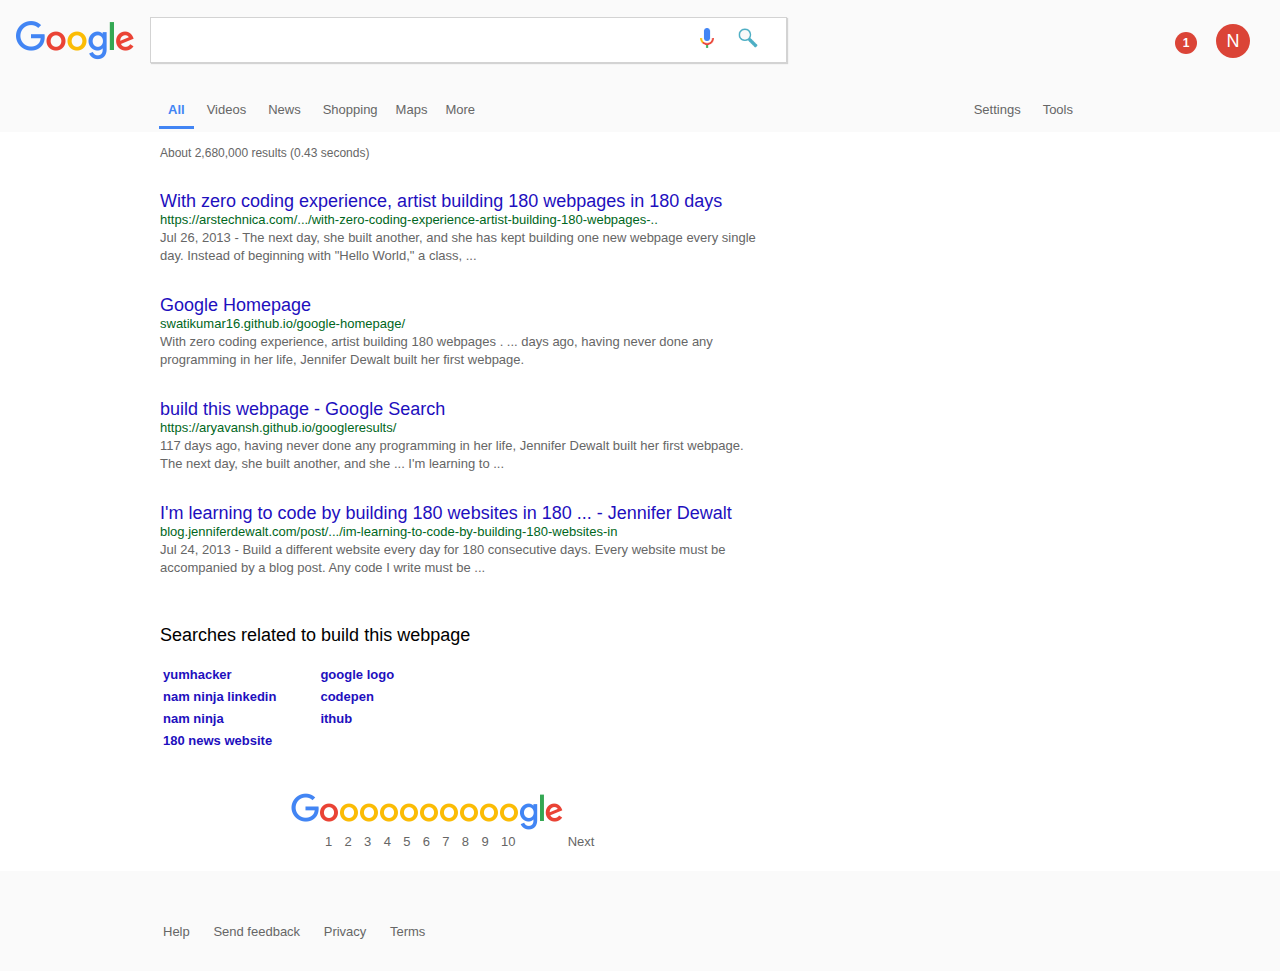
<file: index.html>
<!DOCTYPE html>
<html>
<head>
	<meta charset="utf-8">
	<title>Google Search Project</title>
	<link rel="stylesheet" href="style.css">
</head>
<body>
	<div id="wrapper" class="head">
		<div id="header">
			<div class="google-logo">
				<img id="google-logo" src="img/googlelogo.png" alt="google-logo" />
			</div>
			<div class="search">
				<form id='formName' name='formName' onsubmit='redirect();return false;'>
    				   	<input type='text' id="userinput" name="userinput" value=''>
        				<input type="image" id="button" name="submit" src="img/google_microphone_logo.png" alt="Submit">
        				<input type="image" id="button2" name="submit" src="img/mag.png" alt="Submit">
				</form>
			</div>
			<div class="user-profile">
				<ul class="profile">
					<li class="profile">
						<div id="u1">
							<a id="u" href="#">1</a>
						</div>
					</li>
					<li class="profile">
						<div id="n1">
							<a id="n" href="#">N</a>
						</div>
					</li>
				</ul>
			</div>
		</div>
	</div>
	<div id="wrapper2">	
		<div id="menuwrap" class="head">	
			<div class="left">
				<div class="links mall">
					<a id="mall" href="index.html">All</a>					
				</div>
				<div class="links">
					<a id="m" href="#">Videos</a>					
				</div>
				<div class="links">
					<a id="m" href="#">News</a>					
				</div>
				<div class="links">
					<a id="m" href="#">Shopping</a>					
				</div><div class="links">
					<a id="m" href="#">Maps</a>					
				</div><div class="links">
					<a id="m" href="#">More</a>					
				</div>
			</div>
			<div class="right">
				
				<div class="right-links">
					<a id="m" href="#">Settings</a>					
				</div>
				<div class="right-links">
					<a id="m" href="#">Tools</a>					
				</div>
			</div>
			
		</div>
	</div>
	<div class="searchresults">
		<p id="count">About 2,680,000 results (0.43 seconds)</p><br> 


		<a href="#" class="result">With zero coding experience, artist building 180 webpages in 180 days</a>
		<p class="pres">
			<span>
			https://arstechnica.com/.../with-zero-coding-experience-artist-building-180-webpages-..
			</span>
			<br>Jul 26, 2013 - The next day, she built another, and she has kept building one new webpage every single
			<br>day. Instead of beginning with "Hello World," a class, ...
		</p>
		<br>
		<a href="#" class="result">Google Homepage</a>
		<p class="pres">
			<span>swatikumar16.github.io/google-homepage/</span>
			<br>
			With zero coding experience, artist building 180 webpages . ... days ago, having never done any 
			<br>programming in her life, Jennifer Dewalt built her first webpage.
		</p>
		<br>
		<a href="#" class="result">build this webpage - Google Search</a>
		<p class="pres">
			<span>https://aryavansh.github.io/googleresults/</span>
			<br>
			117 days ago, having never done any programming in her life, Jennifer Dewalt built her first webpage. 
			<br>The next day, she built another, and she ... I'm learning to ...
		</p>
		<br>
		<a href="#" class="result">I'm learning to code by building 180 websites in 180 ... - Jennifer Dewalt</a>
		<p class="pres">
			<span>blog.jenniferdewalt.com/post/.../im-learning-to-code-by-building-180-websites-in</span>
			<br>
			Jul 24, 2013 - Build a different website every day for 180 consecutive days. Every website must be
			<br>accompanied by a blog post. Any code I write must be ...
			</p>
			<br>
		<p id="add">Searches related to build this webpage</p>
		<table>
			<tr>
				<td><a class="tab" href="##">yumhacker</a></td>
				<td><a class="tab" href="##">google logo</a></td>
			</tr>
			<tr>
				<td><a class="tab" href="##">nam ninja linkedin</a></td>
				<td><a class="tab" href="##">codepen</a></td>
			</tr>
			<tr>
				<td><a class="tab" href="##">nam ninja</a></td>
				<td><a class="tab" href="##">ithub</a></td>
			</tr>
			<tr>	
				<td><a class="tab" href="##">180 news website</a></td>
			</tr>
		</table>
		<br>
		<br>
		<img id="google-next" src="img/gooogle.png" alt="google-next" />
		<ul id="search-num">
			<li class="searchnum"><a class="search-num href="###">1</a></li>
			<li class="searchnum"><a class="search-num href="###">2</a></li>
			<li class="searchnum"><a class="search-num href="###">3</a></li>
			<li class="searchnum"><a class="search-num href="###">4</a></li>
			<li class="searchnum"><a class="search-num href="###">5</a></li>
			<li class="searchnum"><a class="search-num href="###">6</a></li>
			<li class="searchnum"><a class="search-num href="###">7</a></li>
			<li class="searchnum"><a class="search-num href="###">8</a></li>
			<li class="searchnum"><a class="search-num href="###">9</a></li>
			<li class="searchnum"><a class="search-num href="###">10</a></li>
			<li class="searchnum" id="next"><a class="search-num href="###">Next</a></li>
		</ul>	
	</div>
	<div id="wrapper3">
		<div class="footer">
		<ul id="foot">
			<li class="foot"><a class="ft" href="####">Help</a></li>
			<li class="foot"><a class="ft" href="####">Send feedback</a></li>
			<li class="foot"><a class="ft" href="####">Privacy</a></li>
			<li class="foot"><a class="ft" href="####">Terms</a></li>
		</div>
		</ul>
	</div>

</body>
</html>
</file>
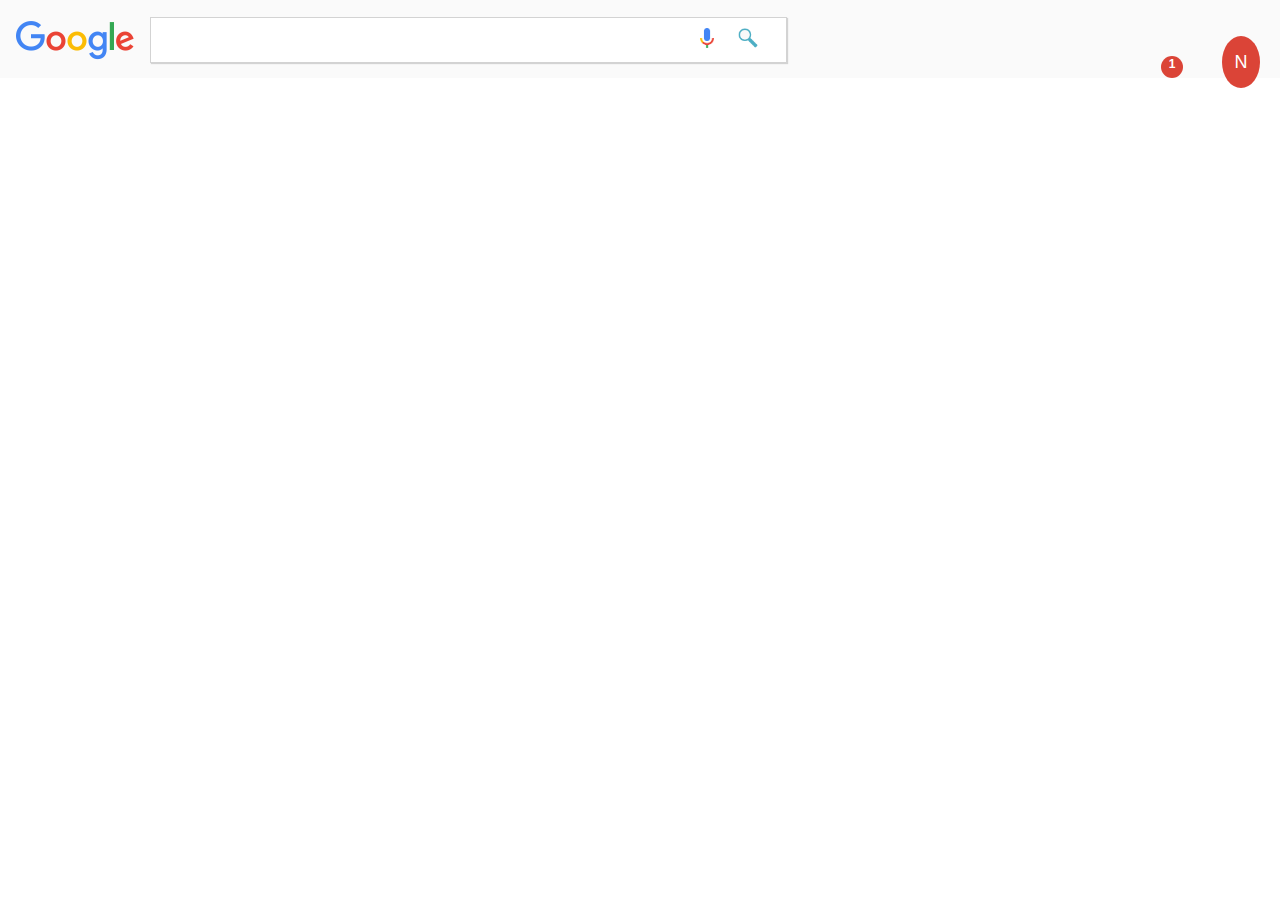
<file: img/Google Search Project.htm>
<!DOCTYPE html>
<!-- saved from url=(0063)file:///Users/BatMac/the_odin_project/google-hompage/index.html -->
<html><head><meta http-equiv="Content-Type" content="text/html; charset=UTF-8">
	
	<title>Google Search Project</title>
	<link rel="stylesheet" href="./Google Search Project_files/style.css">
</head>
<body>
	<div id="wrapper">
		<div id="header">
			<div class="google-logo">
				<img id="google-logo" src="./Google Search Project_files/googlelogo.png" alt="google-logo">
			</div>
			<div class="search">
				<form id="formName" name="formName" onsubmit="redirect();return false;">
    				   	<input type="text" id="userinput" name="userinput" value="">
        				<input type="image" id="button" name="submit" src="./Google Search Project_files/google_microphone_logo.png" alt="Submit">
        				<input type="image" id="button2" name="submit" src="./Google Search Project_files/mag.png" alt="Submit">
				</form>
			</div>
			<div class="user-profile">
				<ul class="profile">
					<li class="profile"><div id="u1">1</div></li>
					<li class="profile"><div id="n1">N</div></li>
					
				</ul>
			</div>
		</div>
	</div>


</body></html>
</file>
<file: style.css>
/* * {
	border: 1px solid black;
}
*/
body {
	margin: 0px;
}
#wrapper {
	
	background-color: #fafafa;
	width: auto;
}
#wrapper2 {
	 
	background-color: #fafafa;
	width: auto;
	border-bottom: 0px;

}
#wrapper3 {
	margin-top: -10px; 
	background-color: #fafafa;
	width: auto;
	height: 100px;

}

#header {
	
	background-color: #fafafa;
	overflow: hidden;

	
}
#google-logo {
	height: 44px;
	width: 120px;
	float: left;
	margin: 20px 0px 20px 15px;
	
}

.search {
	background-color: white;
	display: inline-block;
	height: 44px;
	margin: 17px 15px 15px 15px;
	border: 1px solid lightgray;
	box-shadow: 1px 1px 1px lightgray;
	width: 635px;
	position: relative;
	overflow: hidden;
	
}

.search:hover {
	box-shadow: 2px 2px 5px lightgray;
} 

#userinput {
	height: 34px;
	width: 535px;
	margin-bottom: 30px;
	border: none;
	padding: 0px;
	position: static;
	vertical-align: middle;
	text-indent: 15px;
	font-style: Arial, sans-serif;
	font-size: 1em;
	}

#userinput:focus {
	outline: none;
}

#button {
	height: 20px;
	margin: 10px;
	background: transparent;
	
}

#button2 {
	height: 20px;
	margin: 10px;
	background: transparent;
	
}

.user-profile {
	float: right;
	list-style: none;
	display: inline-block;
	
}

.profile {
	list-style: none;
	display: inline-block;
	
	
	
}

#u1 {
	border-radius: 50%;
	width: 20px;
	height: 20px;
	background: #db4437;
	
	padding: 2px 1px 0px 1px;
	font-family: Arial, sans-serif;
	font-weight: bold;
	line-height: 18px;
	font-size: 12px;
	color: white;
	text-align: center;
	vertical-align: middle;
}
#u:link {
		text-decoration: none;
		color: white;
	}	

#u:visited {
		text-decoration: none;
		color: white;
	}
#u:hover {
		text-decoration: none;
		color: white;
		background-color: grey;
}	

#n1 {
	border-radius: 50%;
	width: 30px;
	height: 30px;
	background: #db4437;
	background-size: 2px 2px;
	margin: 8px 30px 0 15px;
	padding: 4px 2px 0px 2px;
	font-family: Arial, sans-serif;
	font-size: 18px;
	line-height: 26px;
	color: white;
	text-align: center;
	position: relative;
	display: inline-block;
}

#n:link {
		text-decoration: none;
		color: white;
	}	

#n:visited {
		text-decoration: none;
		color: white;
	}
#n:hover {
		text-decoration: none;
		color: white;
	}	

#n1 span {
	text-align: center;
	vertical-align: middle;
	padding-top: 6px;
}

#menuwrap {
	background-color: #fafafa;
	padding: 9px;
	height: 30px; 
	margin-left: 150px;
	margin-right: 189px;
	

}
.left {
	background-color: #fafafa;

	float: left;
}

.links {
	display: inline-block;
	font-size: 13px;
	font-family: Arial, sans-serif;
	text-align: center;
	padding: 9px
	
}

#m:link {
		text-decoration: none;
		color: #666;
	}	
#m:hover {
		text-decoration: none;
		color: #222;
	}	

#m:visited {
		text-decoration: none;
		color: #666;
	}	


.right-links {
	display: inline-block;
	font-size: 13px;
	font-family: Arial, sans-serif;
	text-align: center;
	padding: 9px
}
.right {
	float: right;
}
.all {
		text-decoration: none;
		color: #4285f4;
		font-weight: bold;
		
}
.mall {
		text-decoration: none;
		color: #4285f4;
		font-weight: bold;
		border-bottom: 3px solid #4285f4;

}

#mall {
		text-decoration: none;
		color: #4285f4;
		font-weight: bold;
}

#mall:link {
		text-decoration: none;
		color: #4285f4;
	}	
#mall:hover {
		text-decoration: none;
		color: #4285f4;
	}	

#mall:visited {
		text-decoration: none;
		color: #4285f4;
	}	


.searchresults {
	font-family: Arial, sans-serif;
	font-size: 13px;
	margin-left: 160px;
	color: #666;
	line-height: 140%;
}
.pres{
	line-height: -2.0;
	margin-top: 0;
}
.result {
	display: block;
	color: #1e0fbe;
	font-size: 18px;
	margin-bottom: 0;
}

.result:link {
		text-decoration: none;
		color: #1e0fbe;
	}	
.result:hover {
		text-decoration: underline;
		color: #1e0fbe;
	}	
.result:visited {
		text-decoration: none;
		color: #609;
	}	
span {
	color: #006621;
}
#count {
	font-size: 12px;
}

#add {
	font-size: 18px;
	color: black;
}

.tab {
	font-weight: bold;
	padding: 40px 40px 40px 0;
	color: #1e0fbe;

}
.tab:link {
		text-decoration: none;
		color: #1e0fbe;
	}	
.tab:hover {
		text-decoration: underline;
		color: #1e0fbe;
	}	
.tab:visited {
		text-decoration: none;
		color: #609;
	}	

#google-next {
	margin: 0 0 -18px 130px;


}

#search-num{
	margin-left: 125px;
}

.searchnum {
	list-style: none;
	display: inline-block;
	text-decoration: none;
	padding-right: 8.7px;
}
#next {
	margin-left: 40px;
}



.search-num:link {
		text-decoration: none;
		
	}	
.search-num:hover {
		text-decoration: underline;
		
	}	
.search-num:visited {
		text-decoration: none;
		color: #609;
	}	
.footer {
	font-family: Arial, sans-serif;
	font-size: 13px;
	margin-left: 123px;
	margin-top: 30px;
	color: #666;
	padding-top: 40px;
}
.foot {
	list-style: none;
	display: inline-block;
	text-decoration: none;
	padding-right: 20px;

}

.ft:link {
		text-decoration: none;
		color: #666;
	}	
.ft:hover {
		text-decoration: none;
		color: #222;
	}	

.ft:visited {
		text-decoration: none;
		color: #666;
	}
</file>
<file: img/Google Search Project_files/style.css>
body {
	margin: 0px;
}
#wrapper {
	
	background-color: #fafafa;
	width: auto;
	

}

#header {
	
	background-color: #fafafa;


	
}
#google-logo {
	height: 44px;
	width: 120px;
	float: left;
	margin: 20px 0px 20px 15px;
	
}

.search {
	background-color: white;
	display: inline-block;
	height: 44px;
	margin: 17px 15px 15px 15px;
	border: 1px solid lightgray;
	box-shadow: 1px 1px 1px lightgray;
	width: 635px;
	position: relative;
	
}

.search:hover {
	box-shadow: 2px 2px 5px lightgray;
} 

#userinput {
	height: 34px;
	width: 535px;
	margin-bottom: 30px;
	border: none;
	padding: 0px;
	position: static;
	vertical-align: middle;
	text-indent: 15px;
	font-style: Arial, sans-serif;
	font-size: 1em;
	}

#userinput:focus {
	outline: none;
}

#button {
	height: 20px;
	margin: 10px;
	background: transparent;
	
}

#button2 {
	height: 20px;
	margin: 10px;
	background: transparent;
	
}

.user-profile {
	float: right;
	list-style: none;
	display: inline-block;
	
}

.profile {
	list-style: none;
	display: inline-block;
	
	
	
}

#u1 {
	border-radius: 50%;
	width: 20px;
	height: 20px;
	background: #db4437;
	margin: 15px;
	padding: 2px 1px 0px 1px;
	font-family: Arial, sans-serif;
	font-weight: bold;
	line-height: 12px;
	font-size: 12px;
	color: white;
	text-align: center;
	vertical-align: middle;
}

#n1 {
	border-radius: 50%;
	width: 32px;
	height: 32px;
	background: #db4437;
	background-size: 2px 2px;
	margin: 20px;
	padding: 20px 3px 0px 3px;
	font-family: Arial, sans-serif;
	font-size: 18px;
	line-height: 13px;
	color: white;
	text-align: center;
	position: relative;
	display: inline-block;
}

#n1 span {
	text-align: center;
	vertical-align: middle;
	padding-top: 6px;
	
}
</file>
